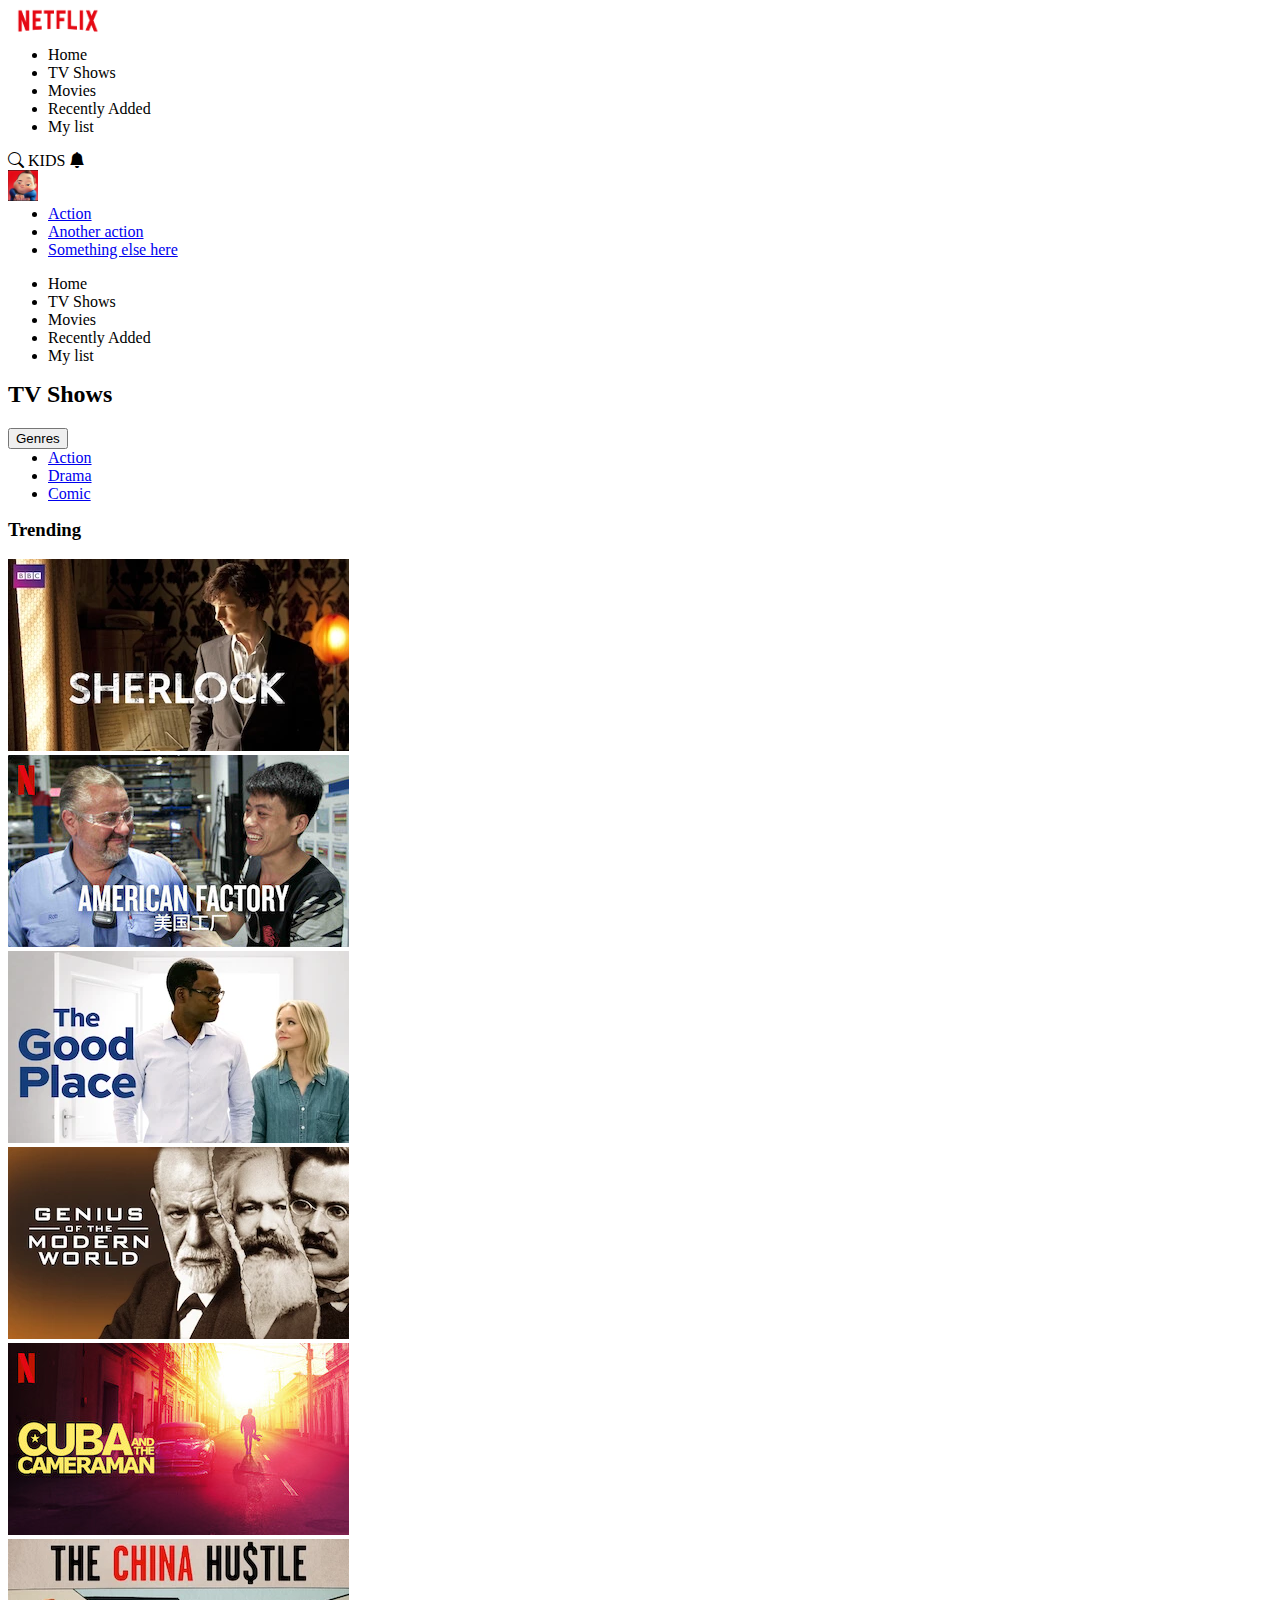
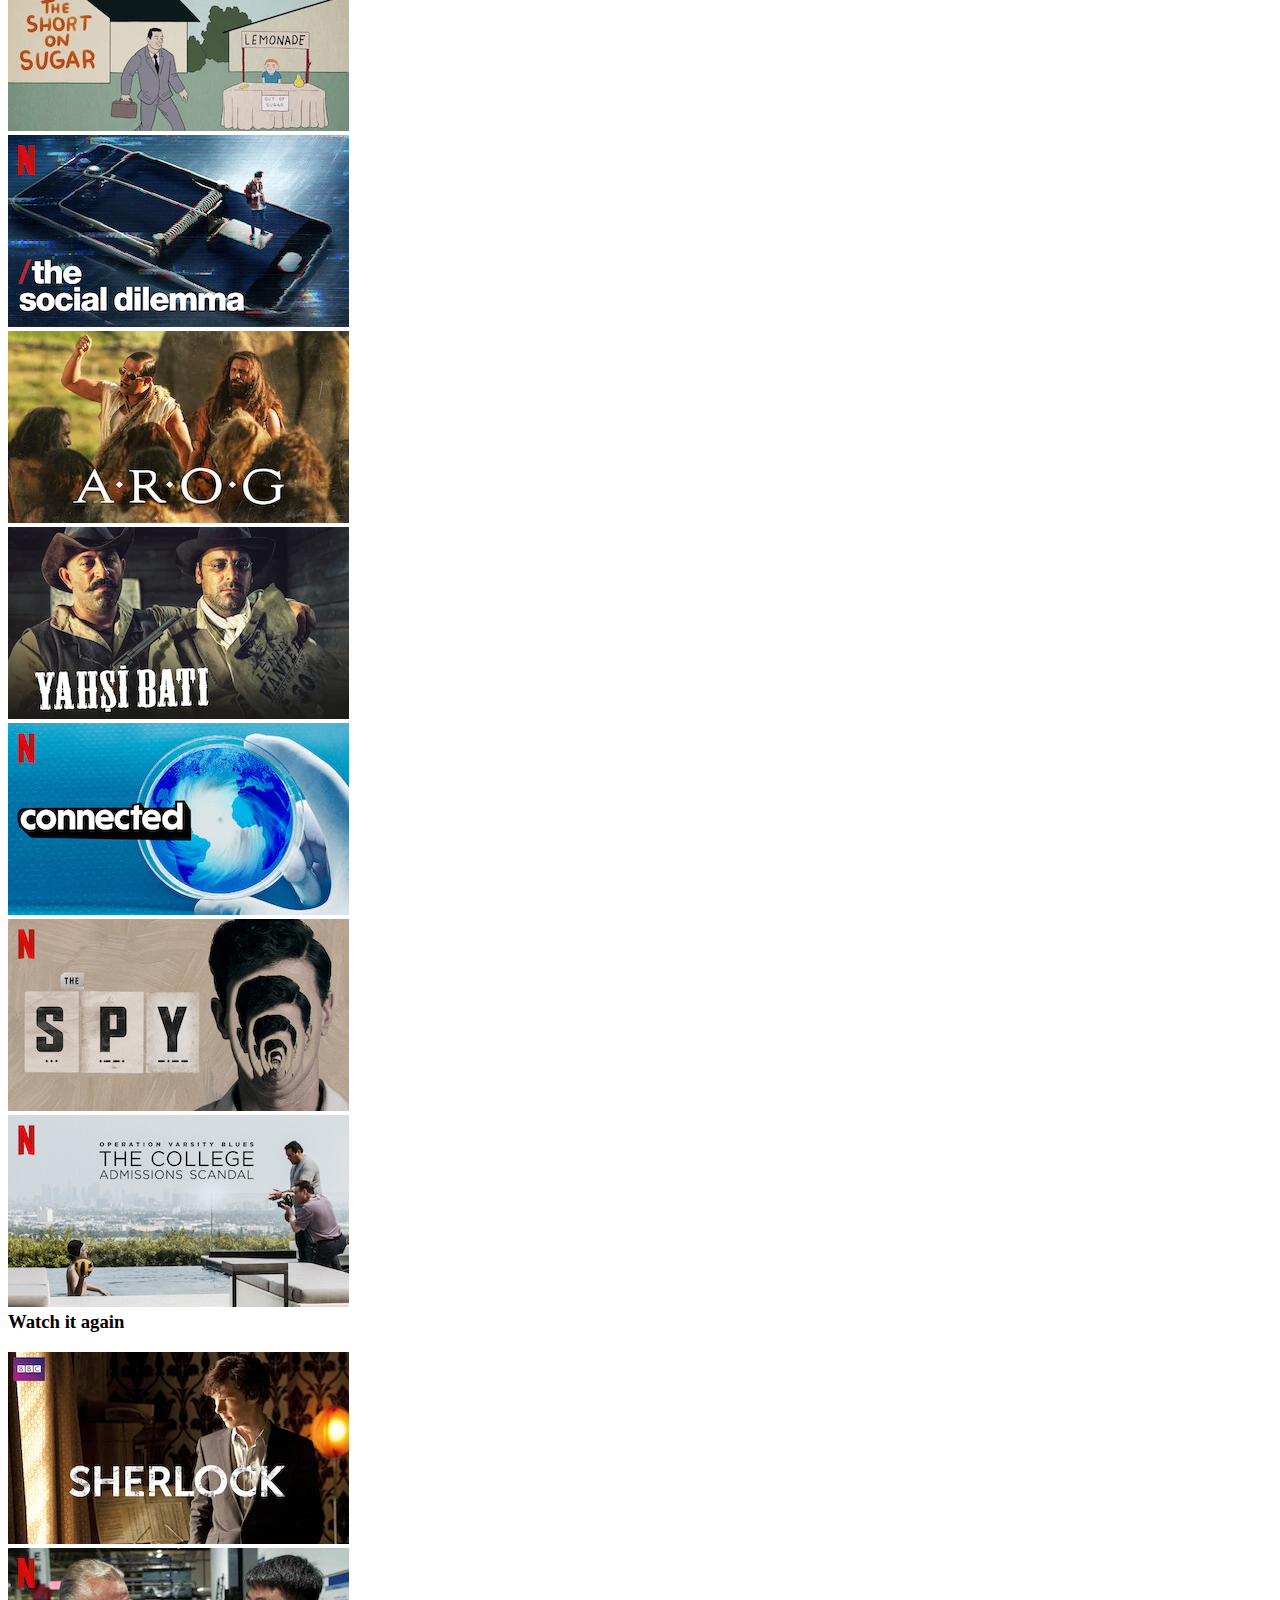
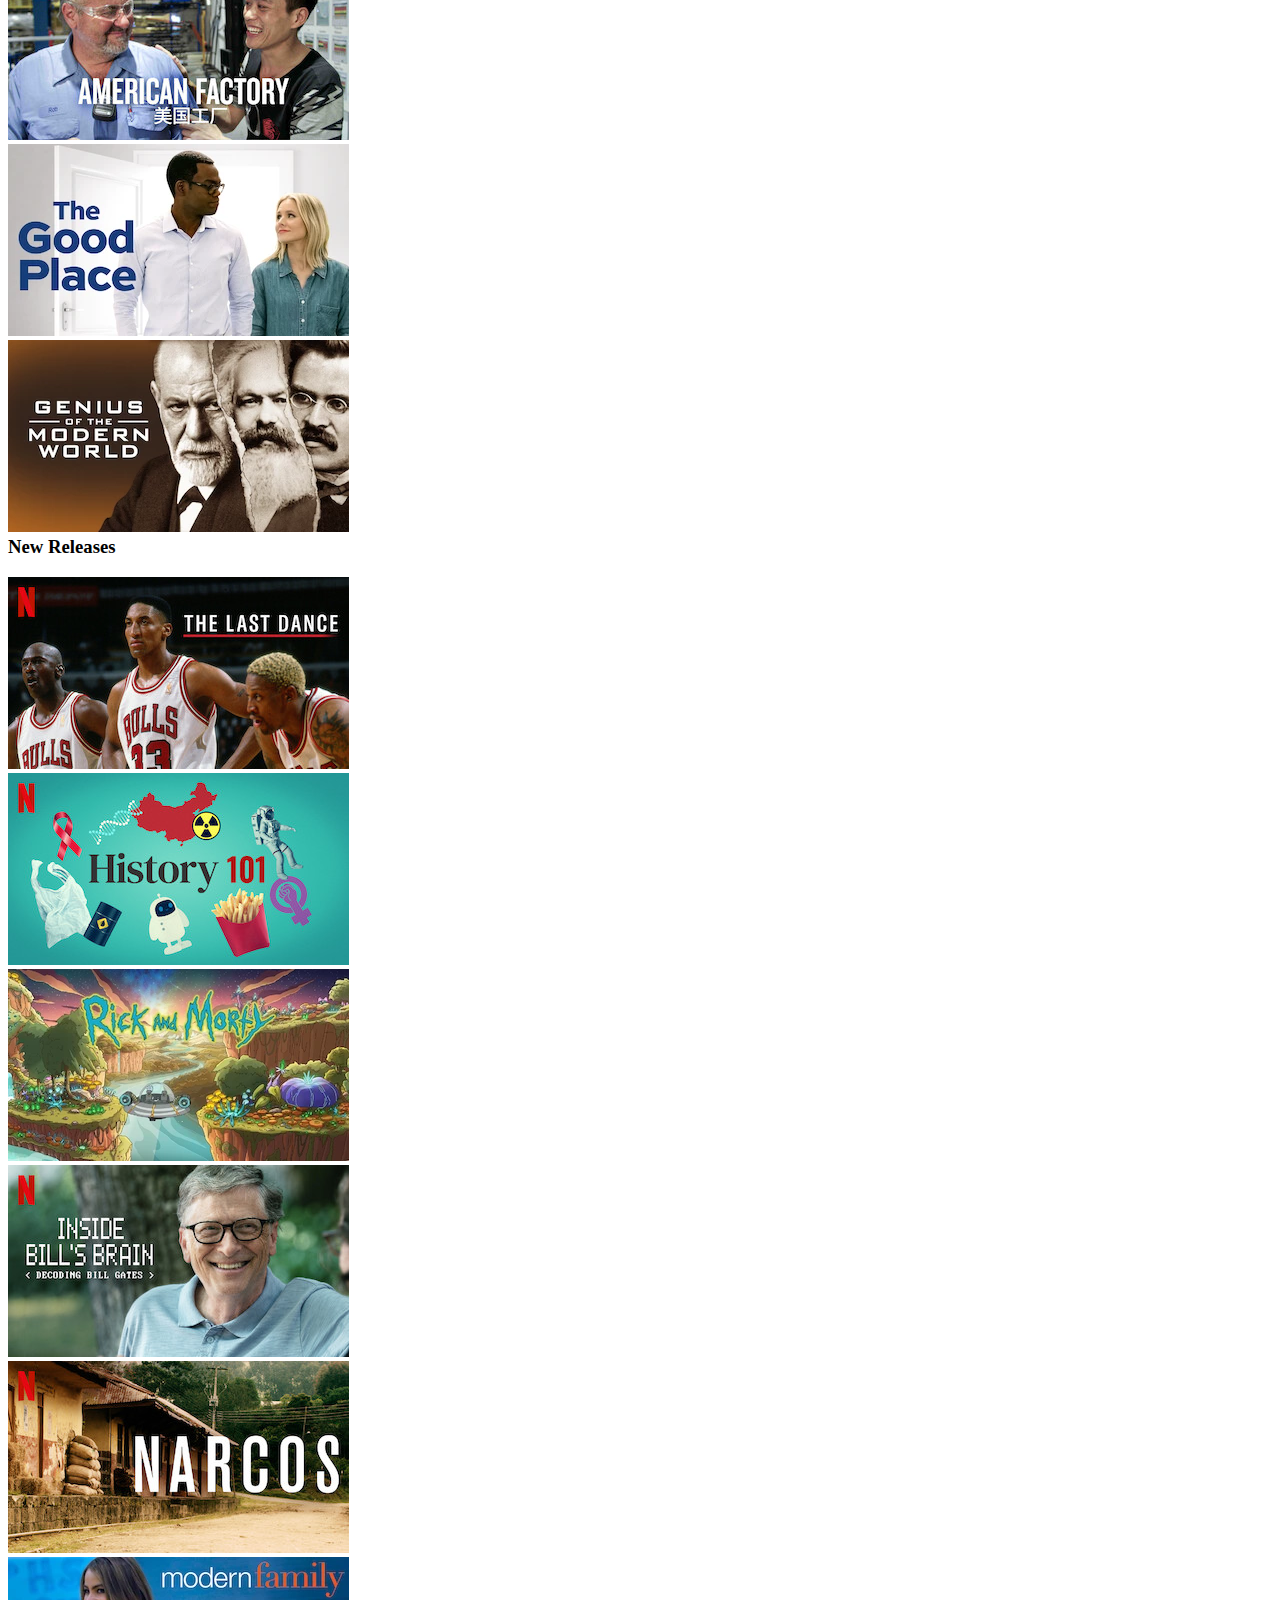
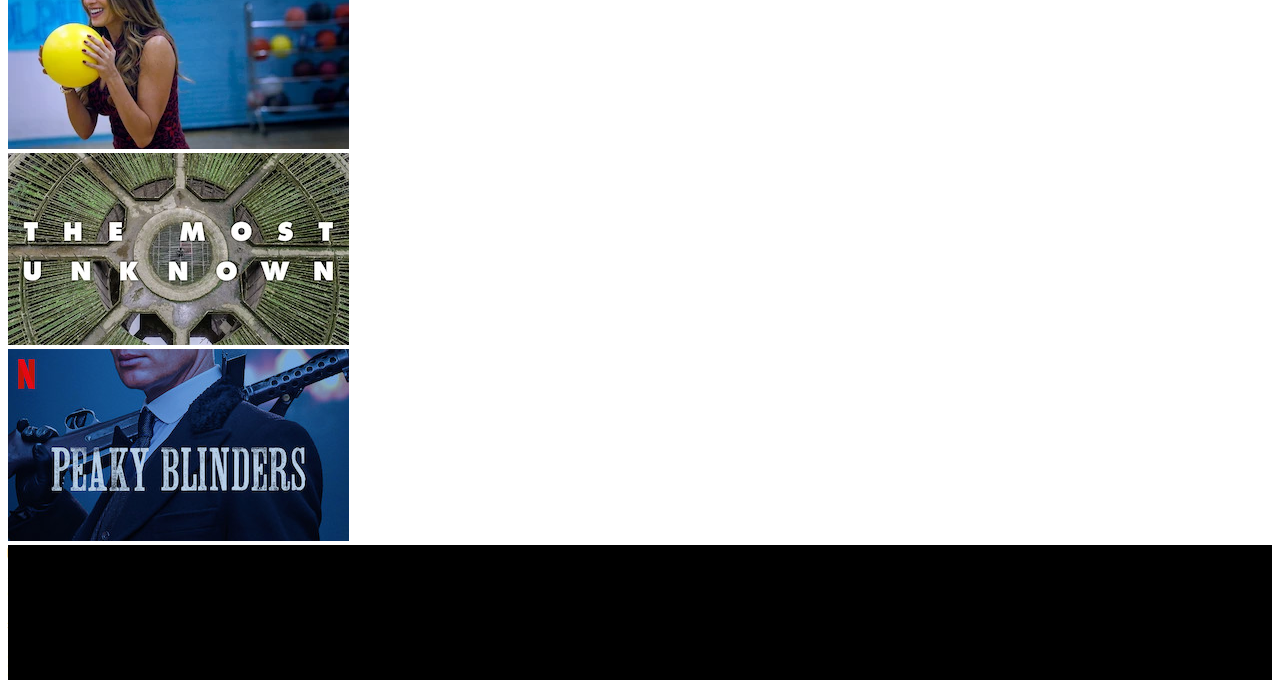
<file: index.html>
<!DOCTYPE html>
<html lang="en">
  <head>
    <meta charset="UTF-8" />
    <meta name="viewport" content="width=device-width, initial-scale=1.0" />
    <title>Document</title>
    <link
      rel="stylesheet"
      href="https://cdn.jsdelivr.net/npm/bootstrap-icons@1.11.1/font/bootstrap-icons.css"
    />
    <link
      href="https://cdn.jsdelivr.net/npm/bootstrap@5.3.2/dist/css/bootstrap.min.css"
      rel="stylesheet"
      integrity="sha384-T3c6CoIi6uLrA9TneNEoa7RxnatzjcDSCmG1MXxSR1GAsXEV/Dwwykc2MPK8M2HN"
      crossorigin="anonymous"
    />
    <link rel="stylesheet" href="./assets/css/style.css" />
  </head>

  <body class="text-bg-dark">
    <nav
      id="navigation-bar"
      class="d-flex flex-direction-row justify-content-between align-items-center"
    >
      <div class="container-fluid d-flex">
        <div class="d-flex align-items-center">
          <img src="./assets/netflix_logo.png" alt="Netflix logo" />
          <ul
            class="mb-0 ps-0 d-none d-md-flex flex-direction-row justify-content-between"
          >
            <li class="d-flex">Home</li>
            <li class="d-flex">TV Shows</li>
            <li class="d-flex">Movies</li>
            <li class="d-flex">Recently Added</li>
            <li class="d-flex">My list</li>
          </ul>
        </div>
        <div class="d-flex flex-row align-items-center">
          <i class="bi bi-search"></i>
          <span>KIDS</span>
          <i class="bi bi-bell-fill"></i>

          <div class="dropdown">
            <div
              class="btn btn-dark dropdown-toggle"
              type="button"
              data-bs-toggle="dropdown"
              aria-expanded="false"
            >
              <img src="./assets/avatar.png" alt="avatar logo" />
            </div>
            <ul class="dropdown-menu">
              <li><a class="dropdown-item" href="#">Action</a></li>
              <li><a class="dropdown-item" href="#">Another action</a></li>
              <li><a class="dropdown-item" href="#">Something else here</a></li>
            </ul>
          </div>
        </div>
      </div>
    </nav>
    <nav>
      <ul
        class="mb-0 ps-0 d-flex d-md-none flex-direction-row justify-content-start gap-3 ms-3 flex-wrap mb-5"
      >
        <li class="d-flex">Home</li>
        <li class="d-flex">TV Shows</li>
        <li class="d-flex">Movies</li>
        <li class="d-flex">Recently Added</li>
        <li class="d-flex">My list</li>
      </ul>
    </nav>
    <div class="d-flex justify-content-start align-items-center gap-3 p-3">
      <h2>TV Shows</h2>
      <div class="dropdown">
        <button
          class="btn btn-dark dropdown-toggle border border-secondary rounded-0 d-flex align-items-center gap-4"
          type="button"
          data-bs-toggle="dropdown"
          aria-expanded="false"
        >
          Genres
        </button>
        <ul class="dropdown-menu bg-dark border border-secondary">
          <li><a class="dropdown-item text-bg-dark" href="#">Action</a></li>
          <li>
            <a class="dropdown-item text-bg-dark" href="#">Drama</a>
          </li>
          <li>
            <a class="dropdown-item text-bg-dark" href="#">Comic</a>
          </li>
        </ul>
      </div>
    </div>
    <div class="container">
      <h3 class="mt-4">Trending</h3>
      <div class="row">
        <div class="col-6 col-md-4 col-xl-3 col-xxl-2 mt-4 gx-1">
          <img class="w-100" src="./assets/media/media0.webp" alt="" />
        </div>
        <div class="col-6 col-md-4 col-xl-3 col-xxl-2 mt-4 gx-1">
          <img class="w-100" src="./assets/media/media1.jpg" alt="" />
        </div>
        <div class="col-6 col-md-4 col-xl-3 col-xxl-2 mt-4 gx-1">
          <img class="w-100" src="./assets/media/media2.webp" alt="" />
        </div>
        <div class="col-6 col-md-4 col-xl-3 col-xxl-2 mt-4 gx-1">
          <img class="w-100" src="./assets/media/media3.webp" alt="" />
        </div>
        <div
          class="col-6 col-md-4 col-xl-3 col-xxl-2 mt-4 gx-1 d-none d-md-flex"
        >
          <img class="w-100" src="./assets/media/media4.jpg" alt="" />
        </div>
        <div
          class="col-6 col-md-4 col-xl-3 col-xxl-2 mt-4 gx-1 d-none d-md-flex"
        >
          <img class="w-100" src="./assets/media/media5.webp" alt="" />
        </div>
        <div
          class="col-6 col-md-4 col-xl-3 col-xxl-2 mt-4 gx-1 d-none d-xl-flex"
        >
          <img class="w-100" src="./assets/media/media6.jpg" alt="" />
        </div>
        <div
          class="col-6 col-md-4 col-xl-3 col-xxl-2 mt-4 gx-1 d-none d-xl-flex"
        >
          <img class="w-100" src="./assets/media/media7.webp" alt="" />
        </div>
        <div
          class="col-6 col-md-4 col-xl-3 col-xxl-2 mt-4 gx-1 d-none d-xxl-flex"
        >
          <img class="w-100" src="./assets/media/media8.webp" alt="" />
        </div>
        <div
          class="col-6 col-md-4 col-xl-3 col-xxl-2 mt-4 gx-1 d-none d-xxl-flex"
        >
          <img class="w-100" src="./assets/media/media9.jpg" alt="" />
        </div>
        <div
          class="col-6 col-md-4 col-xl-3 col-xxl-2 mt-4 gx-1 d-none d-xxl-flex"
        >
          <img class="w-100" src="./assets/media/media10.jpg" alt="" />
        </div>
        <div
          class="col-6 col-md-4 col-xl-3 col-xxl-2 mt-4 gx-1 d-none d-xxl-flex"
        >
          <img class="w-100" src="./assets/media/media11.jpg" alt="" />
        </div>
      </div>
      <h3 class="mt-4">Watch it again</h3>
      <div class="row">
        <div class="col-6 col-md-4 col-xl-3 col-xxl-2 mt-4 gx-1">
          <img class="w-100" src="./assets/media/media0.webp" alt="" />
        </div>
        <div class="col-6 col-md-4 col-xl-3 col-xxl-2 mt-4 gx-1">
          <img class="w-100" src="./assets/media/media1.jpg" alt="" />
        </div>
        <div class="col-6 col-md-4 col-xl-3 col-xxl-2 mt-4 gx-1">
          <img class="w-100" src="./assets/media/media2.webp" alt="" />
        </div>
        <div class="col-6 col-md-4 col-xl-3 col-xxl-2 mt-4 gx-1">
          <img class="w-100" src="./assets/media/media3.webp" alt="" />
        </div>
      </div>
      <h3 class="mt-4">New Releases</h3>
      <div class="row">
        <div class="col-6 col-md-4 col-xl-3 col-xxl-2 mt-4 gx-1">
          <img class="w-100" src="./assets/media/media32.jpg" alt="" />
        </div>
        <div class="col-6 col-md-4 col-xl-3 col-xxl-2 mt-4 gx-1">
          <img class="w-100" src="./assets/media/media27.jpg" alt="" />
        </div>
        <div class="col-6 col-md-4 col-xl-3 col-xxl-2 mt-4 gx-1">
          <img class="w-100" src="./assets/media/media16.webp" alt="" />
        </div>
        <div class="col-6 col-md-4 col-xl-3 col-xxl-2 mt-4 gx-1">
          <img class="w-100" src="./assets/media/media20.jpg" alt="" />
        </div>
        <div
          class="col-6 col-md-4 col-xl-3 col-xxl-2 mt-4 gx-1 d-none d-md-flex"
        >
          <img class="w-100" src="./assets/media/media13.jpg" alt="" />
        </div>
        <div
          class="col-6 col-md-4 col-xl-3 col-xxl-2 mt-4 gx-1 d-none d-md-flex"
        >
          <img class="w-100" src="./assets/media/media25.webp" alt="" />
        </div>
        <div
          class="col-6 col-md-4 col-xl-3 col-xxl-2 mt-4 gx-1 d-none d-xl-flex"
        >
          <img class="w-100" src="./assets/media/media31.webp" alt="" />
        </div>
        <div
          class="col-6 col-md-4 col-xl-3 col-xxl-2 mt-4 gx-1 d-none d-xl-flex"
        >
          <img class="w-100" src="./assets/media/media28.jpg" alt="" />
        </div>
      </div>
    </div>
    <footer class="bg-black p-5 mt-5">
      <div id="all-footer" class="text-secondary mx-auto">
        <i class="p-2 bi bi-instagram"></i>
        <i class="p-2 bi bi-facebook"></i>
        <i class="p-2 bi bi-twitter-x"></i>
        <div class="row">
          <div class="col-3">
            <div class="p-2">Audio and subtitles</div>
          </div>
          <div class="col-3"><div class="p-2">Audio description</div></div>
          <div class="col-3"><div class="p-2">Help center</div></div>
          <div class="col-3"><div class="p-2">Gift cards</div></div>
          <div class="col-3"><div class="p-2">Media center</div></div>
          <div class="col-3">
            <div class="p-2">Investor relations</div>
          </div>
          <div class="col-3"><div class="p-2">Jobs</div></div>
          <div class="col-3"><div class="p-2">Terms of use</div></div>
          <div class="col-3"><div class="p-2">Privacy</div></div>
          <div class="col-3"><div class="p-2">Legal notices</div></div>
          <div class="col-3">
            <div class="p-2">Cookie preferences</div>
          </div>
          <div class="col-3">
            <div class="p-2">Corporate information</div>
          </div>
          <div class="col-3"><div class="p-2">Contact us</div></div>
        </div>
      </div>
    </footer>
    <script
      src="https://cdn.jsdelivr.net/npm/bootstrap@5.3.2/dist/js/bootstrap.bundle.min.js"
      integrity="sha384-C6RzsynM9kWDrMNeT87bh95OGNyZPhcTNXj1NW7RuBCsyN/o0jlpcV8Qyq46cDfL"
      crossorigin="anonymous"
    ></script>
  </body>
</html>
</file>
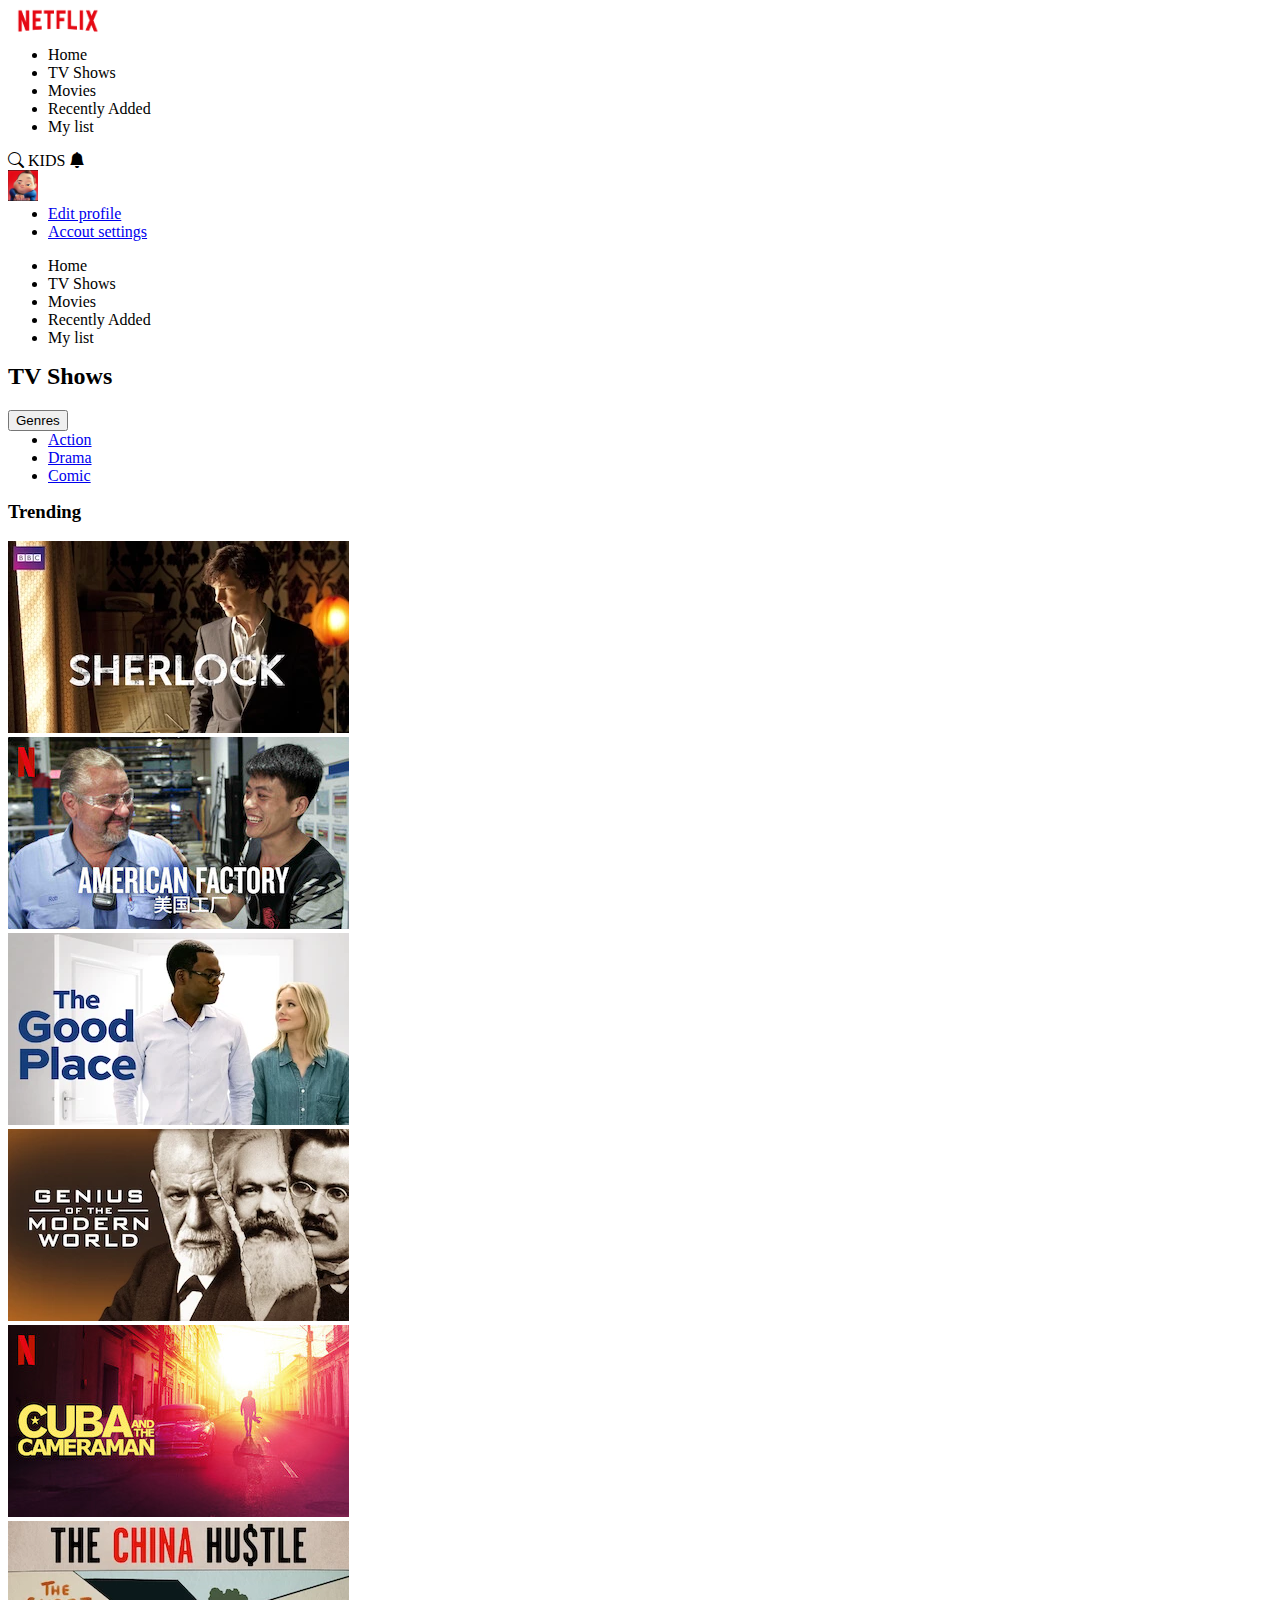
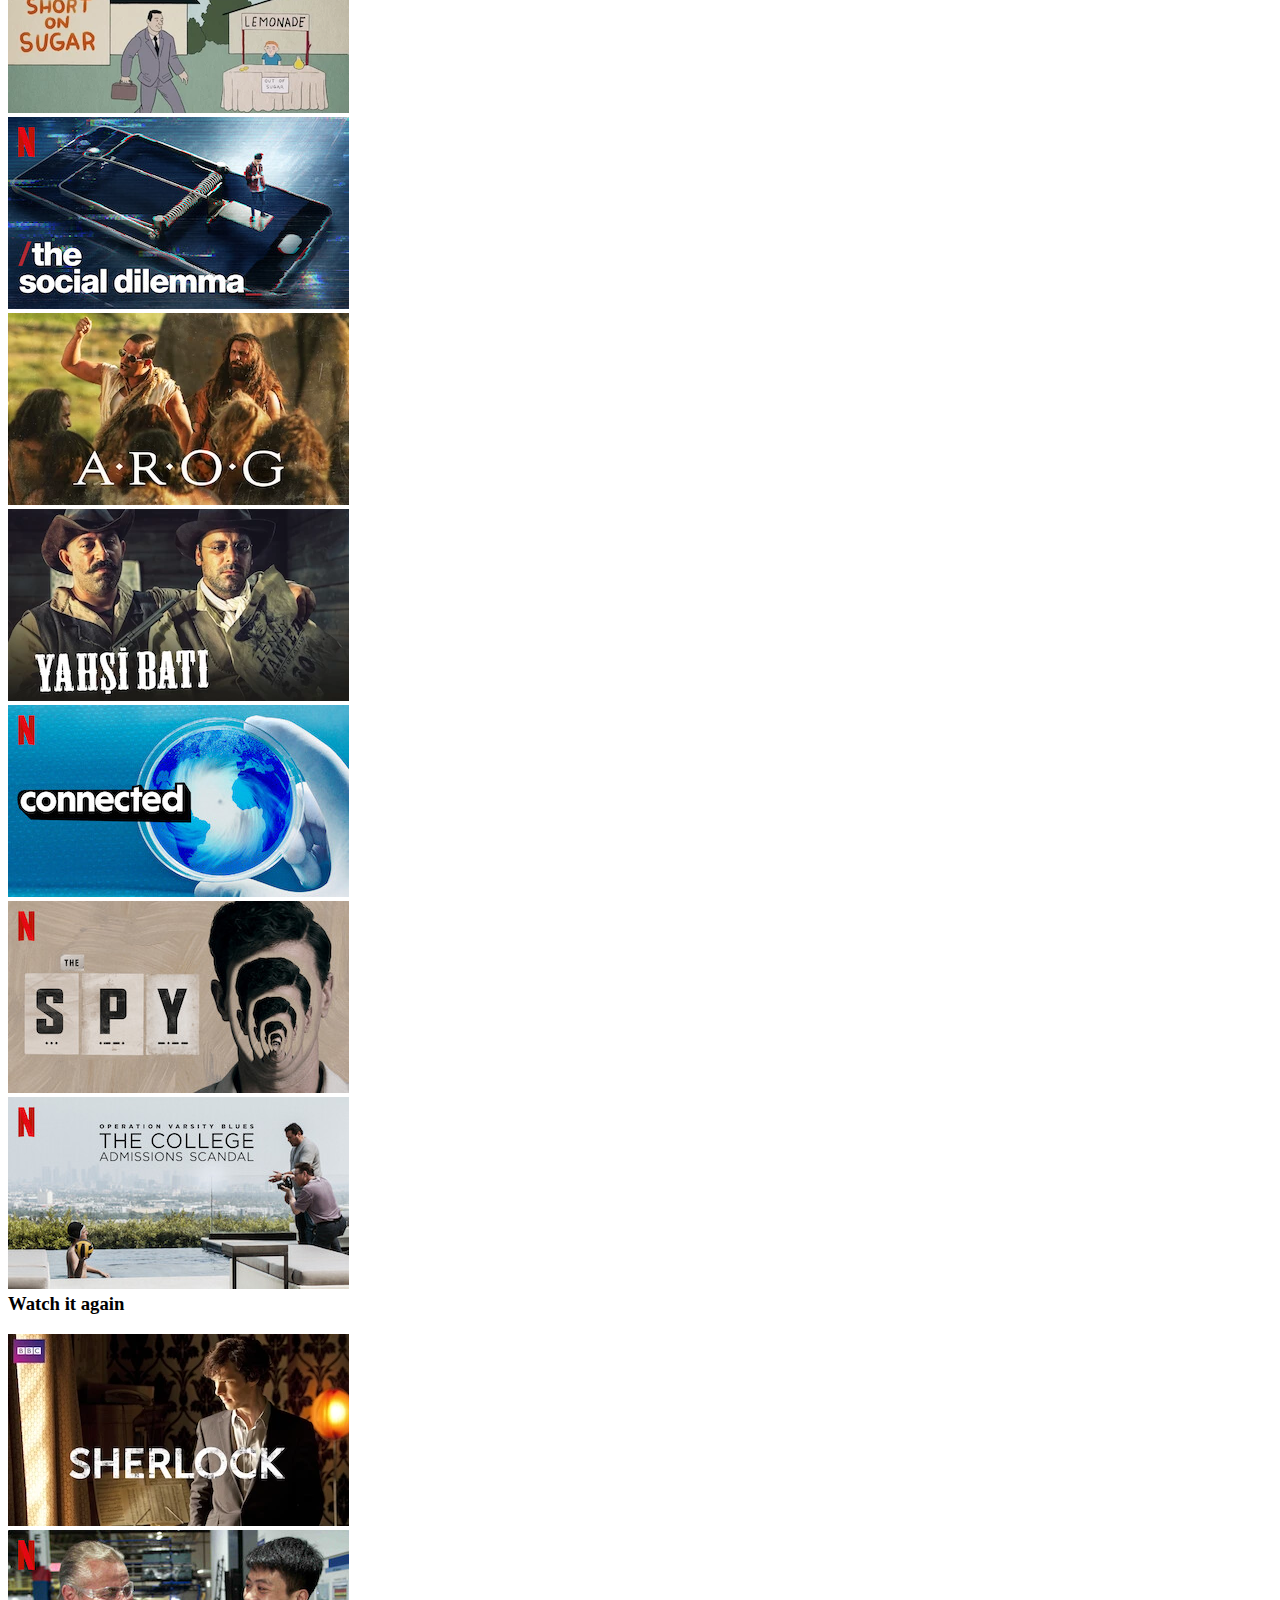
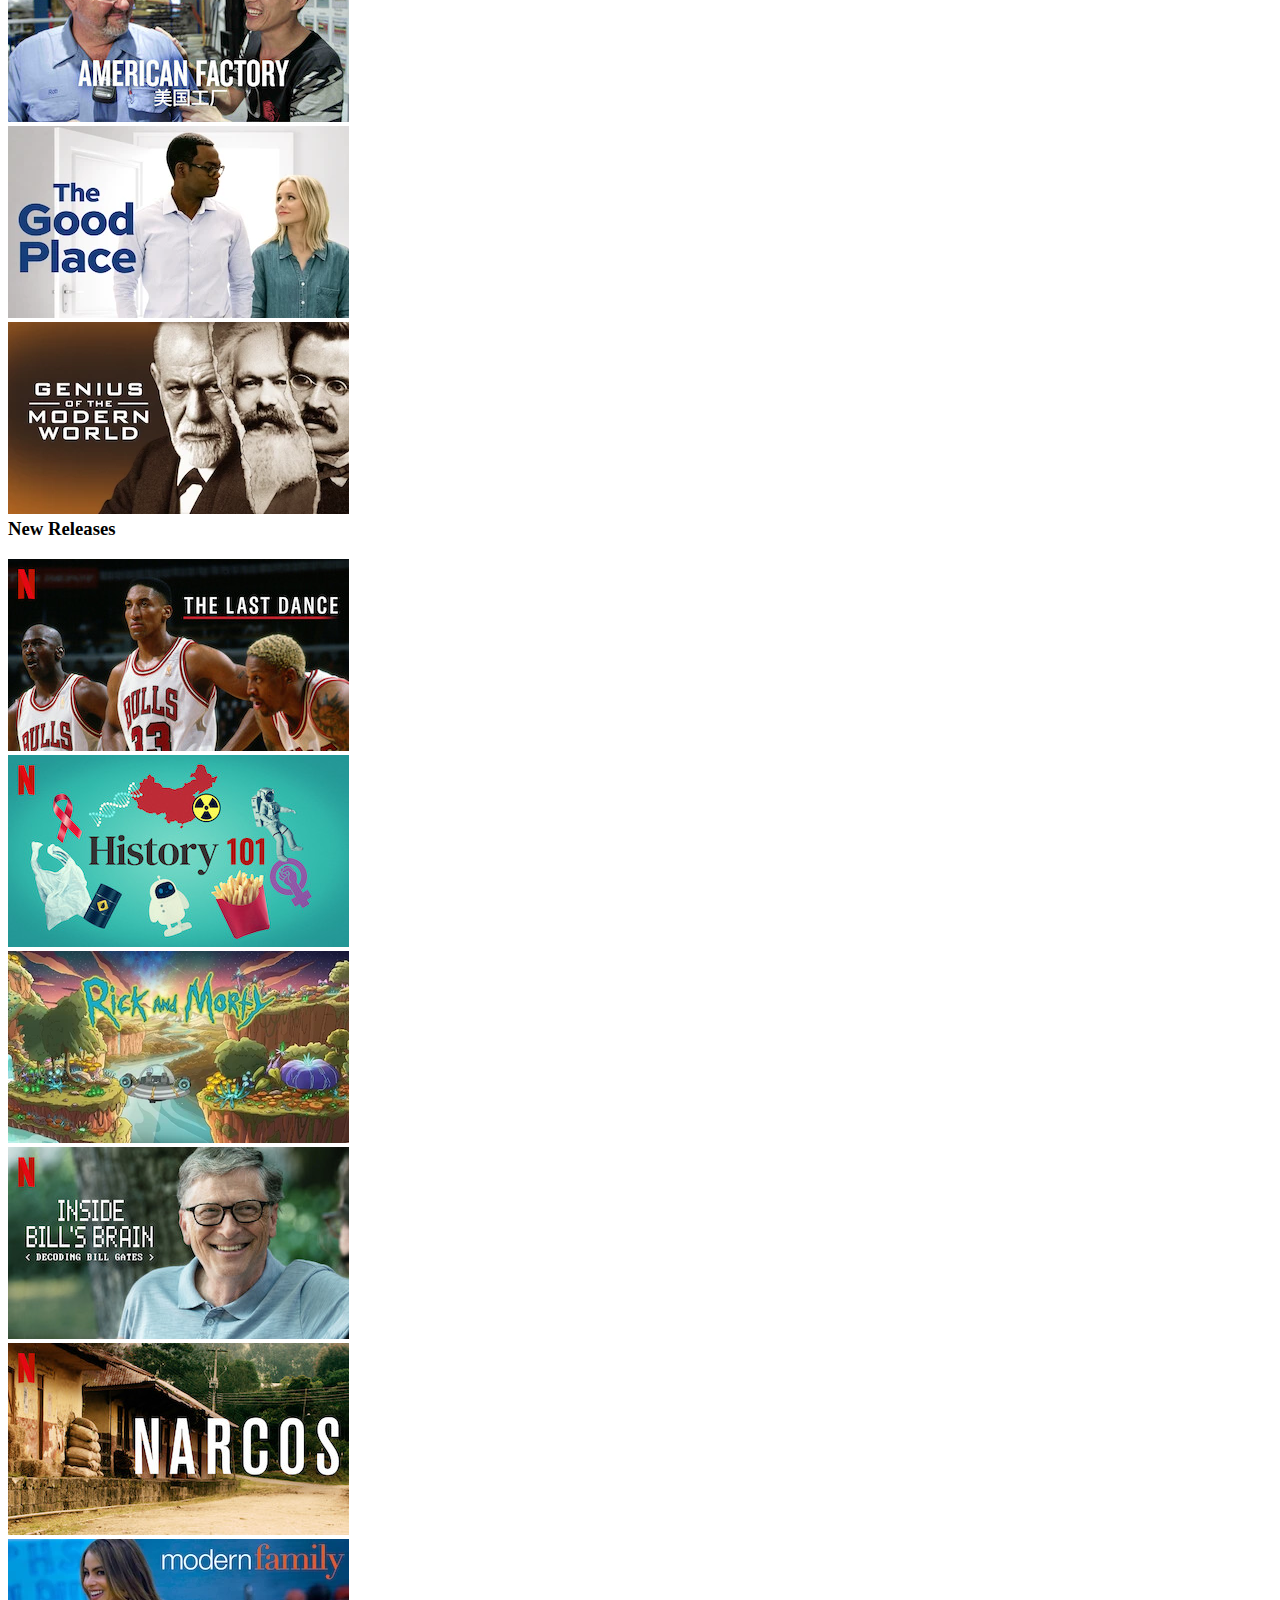
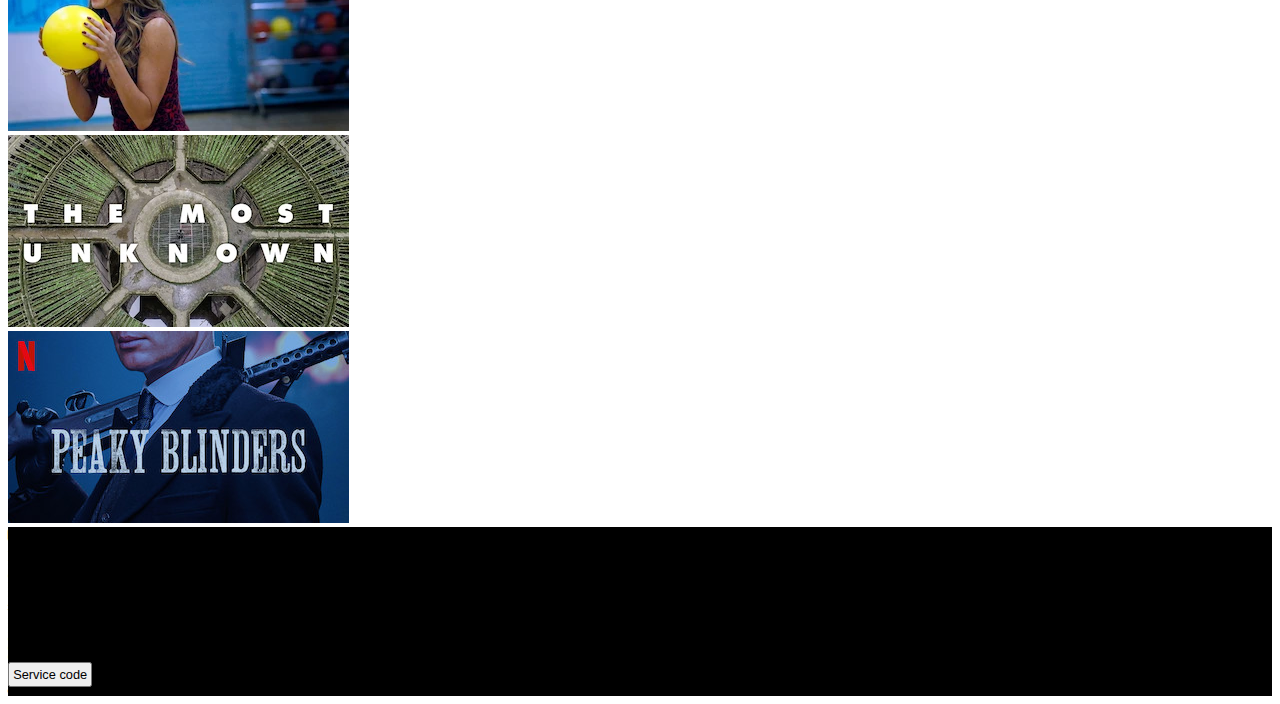
<file: main-page.html>
<!DOCTYPE html>
<html lang="en">
  <head>
    <meta charset="UTF-8" />
    <meta name="viewport" content="width=device-width, initial-scale=1.0" />
    <title>Document</title>
    <link
      rel="stylesheet"
      href="https://cdn.jsdelivr.net/npm/bootstrap-icons@1.11.1/font/bootstrap-icons.css"
    />
    <link
      href="https://cdn.jsdelivr.net/npm/bootstrap@5.3.2/dist/css/bootstrap.min.css"
      rel="stylesheet"
      integrity="sha384-T3c6CoIi6uLrA9TneNEoa7RxnatzjcDSCmG1MXxSR1GAsXEV/Dwwykc2MPK8M2HN"
      crossorigin="anonymous"
    />
    <link rel="stylesheet" href="./assets/css/style.css" />
  </head>

  <body class="text-bg-dark">
    <nav
      id="navigation-bar"
      class="pt-2 d-flex flex-direction-row justify-content-between align-items-center"
    >
      <div class="container-fluid d-flex">
        <div class="d-flex align-items-center">
          <img src="./assets/netflix_logo.png" alt="Netflix logo" />
          <ul
            class="mb-0 ps-0 d-none d-md-flex flex-direction-row justify-content-between gap-4"
          >
            <li class="d-flex">Home</li>
            <li class="d-flex">TV Shows</li>
            <li class="d-flex">Movies</li>
            <li class="d-flex">Recently Added</li>
            <li class="d-flex">My list</li>
          </ul>
        </div>
        <div class="d-flex flex-row align-items-center">
          <i class="bi bi-search"></i>
          <span>KIDS</span>
          <i class="bi bi-bell-fill"></i>

          <div class="dropdown rounded-0 d-flex align-items-center">
            <div
              class="btn btn-dark dropdown-toggle"
              type="button"
              data-bs-toggle="dropdown"
              aria-expanded="false"
            >
              <img src="./assets/avatar.png" alt="avatar logo" />
            </div>
            <ul class="dropdown-menu bg-dark border border-secondary">
              <li>
                <a class="dropdown-item text-bg-dark" href="./profile-page.html"
                  >Edit profile</a
                >
              </li>
              <li>
                <a class="dropdown-item text-bg-dark" href="#"
                  >Accout settings</a
                >
              </li>
            </ul>
          </div>
        </div>
      </div>
    </nav>
    <nav>
      <ul
        class="mb-0 ps-0 d-flex d-md-none flex-direction-row justify-content-start gap-3 ms-3 flex-wrap mb-5"
      >
        <li class="d-flex">Home</li>
        <li class="d-flex">TV Shows</li>
        <li class="d-flex">Movies</li>
        <li class="d-flex">Recently Added</li>
        <li class="d-flex">My list</li>
      </ul>
    </nav>
    <div class="d-flex justify-content-start align-items-center gap-3 p-3">
      <h2>TV Shows</h2>
      <div class="dropdown">
        <button
          class="btn btn-dark dropdown-toggle border border-secondary rounded-0 d-flex align-items-center gap-4"
          type="button"
          data-bs-toggle="dropdown"
          aria-expanded="false"
        >
          Genres
        </button>
        <ul class="dropdown-menu bg-dark border border-secondary">
          <li><a class="dropdown-item text-bg-dark" href="#">Action</a></li>
          <li>
            <a class="dropdown-item text-bg-dark" href="#">Drama</a>
          </li>
          <li>
            <a class="dropdown-item text-bg-dark" href="#">Comic</a>
          </li>
        </ul>
      </div>
    </div>
    <div class="container">
      <h3 class="mt-4">Trending</h3>
      <div class="row">
        <div class="col-6 col-md-4 col-xl-3 col-xxl-2 mt-4 gx-1">
          <img class="w-100" src="./assets/media/media0.webp" alt="" />
        </div>
        <div class="col-6 col-md-4 col-xl-3 col-xxl-2 mt-4 gx-1">
          <img class="w-100" src="./assets/media/media1.jpg" alt="" />
        </div>
        <div class="col-6 col-md-4 col-xl-3 col-xxl-2 mt-4 gx-1">
          <img class="w-100" src="./assets/media/media2.webp" alt="" />
        </div>
        <div class="col-6 col-md-4 col-xl-3 col-xxl-2 mt-4 gx-1">
          <img class="w-100" src="./assets/media/media3.webp" alt="" />
        </div>
        <div
          class="col-6 col-md-4 col-xl-3 col-xxl-2 mt-4 gx-1 d-none d-md-flex"
        >
          <img class="w-100" src="./assets/media/media4.jpg" alt="" />
        </div>
        <div
          class="col-6 col-md-4 col-xl-3 col-xxl-2 mt-4 gx-1 d-none d-md-flex"
        >
          <img class="w-100" src="./assets/media/media5.webp" alt="" />
        </div>
        <div
          class="col-6 col-md-4 col-xl-3 col-xxl-2 mt-4 gx-1 d-none d-xl-flex"
        >
          <img class="w-100" src="./assets/media/media6.jpg" alt="" />
        </div>
        <div
          class="col-6 col-md-4 col-xl-3 col-xxl-2 mt-4 gx-1 d-none d-xl-flex"
        >
          <img class="w-100" src="./assets/media/media7.webp" alt="" />
        </div>
        <div
          class="col-6 col-md-4 col-xl-3 col-xxl-2 mt-4 gx-1 d-none d-xxl-flex"
        >
          <img class="w-100" src="./assets/media/media8.webp" alt="" />
        </div>
        <div
          class="col-6 col-md-4 col-xl-3 col-xxl-2 mt-4 gx-1 d-none d-xxl-flex"
        >
          <img class="w-100" src="./assets/media/media9.jpg" alt="" />
        </div>
        <div
          class="col-6 col-md-4 col-xl-3 col-xxl-2 mt-4 gx-1 d-none d-xxl-flex"
        >
          <img class="w-100" src="./assets/media/media10.jpg" alt="" />
        </div>
        <div
          class="col-6 col-md-4 col-xl-3 col-xxl-2 mt-4 gx-1 d-none d-xxl-flex"
        >
          <img class="w-100" src="./assets/media/media11.jpg" alt="" />
        </div>
      </div>
      <h3 class="mt-4">Watch it again</h3>
      <div class="row">
        <div class="col-6 col-md-4 col-xl-3 col-xxl-2 mt-4 gx-1">
          <img class="w-100" src="./assets/media/media0.webp" alt="" />
        </div>
        <div class="col-6 col-md-4 col-xl-3 col-xxl-2 mt-4 gx-1">
          <img class="w-100" src="./assets/media/media1.jpg" alt="" />
        </div>
        <div class="col-6 col-md-4 col-xl-3 col-xxl-2 mt-4 gx-1">
          <img class="w-100" src="./assets/media/media2.webp" alt="" />
        </div>
        <div class="col-6 col-md-4 col-xl-3 col-xxl-2 mt-4 gx-1">
          <img class="w-100" src="./assets/media/media3.webp" alt="" />
        </div>
      </div>
      <h3 class="mt-4">New Releases</h3>
      <div class="row">
        <div class="col-6 col-md-4 col-xl-3 col-xxl-2 mt-4 gx-1">
          <img class="w-100" src="./assets/media/media32.jpg" alt="" />
        </div>
        <div class="col-6 col-md-4 col-xl-3 col-xxl-2 mt-4 gx-1">
          <img class="w-100" src="./assets/media/media27.jpg" alt="" />
        </div>
        <div class="col-6 col-md-4 col-xl-3 col-xxl-2 mt-4 gx-1">
          <img class="w-100" src="./assets/media/media16.webp" alt="" />
        </div>
        <div class="col-6 col-md-4 col-xl-3 col-xxl-2 mt-4 gx-1">
          <img class="w-100" src="./assets/media/media20.jpg" alt="" />
        </div>
        <div
          class="col-6 col-md-4 col-xl-3 col-xxl-2 mt-4 gx-1 d-none d-md-flex"
        >
          <img class="w-100" src="./assets/media/media13.jpg" alt="" />
        </div>
        <div
          class="col-6 col-md-4 col-xl-3 col-xxl-2 mt-4 gx-1 d-none d-md-flex"
        >
          <img class="w-100" src="./assets/media/media25.webp" alt="" />
        </div>
        <div
          class="col-6 col-md-4 col-xl-3 col-xxl-2 mt-4 gx-1 d-none d-xl-flex"
        >
          <img class="w-100" src="./assets/media/media31.webp" alt="" />
        </div>
        <div
          class="col-6 col-md-4 col-xl-3 col-xxl-2 mt-4 gx-1 d-none d-xl-flex"
        >
          <img class="w-100" src="./assets/media/media28.jpg" alt="" />
        </div>
      </div>
    </div>
    <footer class="bg-black p-5 mt-5">
      <div id="all-footer" class="text-secondary mx-auto">
        <i class="p-2 bi bi-instagram"></i>
        <i class="p-2 bi bi-facebook"></i>
        <i class="p-2 bi bi-twitter-x"></i>
        <i class="p-2 bi bi-youtube"></i>
        <div class="row">
          <div class="col-3">
            <div class="p-2">Audio and subtitles</div>
          </div>
          <div class="col-3"><div class="p-2">Audio description</div></div>
          <div class="col-3"><div class="p-2">Help center</div></div>
          <div class="col-3"><div class="p-2">Gift cards</div></div>
          <div class="col-3"><div class="p-2">Media center</div></div>
          <div class="col-3">
            <div class="p-2">Investor relations</div>
          </div>
          <div class="col-3"><div class="p-2">Jobs</div></div>
          <div class="col-3"><div class="p-2">Terms of use</div></div>
          <div class="col-3"><div class="p-2">Privacy</div></div>
          <div class="col-3"><div class="p-2">Legal notices</div></div>
          <div class="col-3">
            <div class="p-2">Cookie preferences</div>
          </div>
          <div class="col-3">
            <div class="p-2">Corporate information</div>
          </div>
          <div class="col-3"><div class="p-2">Contact us</div></div>
        </div>
        <div class="p-2">
          <button
            type="button"
            class="btn text-secondary px-3 border border-secondary rounded-0 mt-2 fw-light"
          >
            Service code
          </button>
          <p class="mt-2">
            <i class="bi bi-c-circle"></i>1997-2019 Netflix, inc.
            (i-ugygr7298hdw6)
          </p>
        </div>
      </div>
    </footer>
    <script
      src="https://cdn.jsdelivr.net/npm/bootstrap@5.3.2/dist/js/bootstrap.bundle.min.js"
      integrity="sha384-C6RzsynM9kWDrMNeT87bh95OGNyZPhcTNXj1NW7RuBCsyN/o0jlpcV8Qyq46cDfL"
      crossorigin="anonymous"
    ></script>
  </body>
</html>
</file>
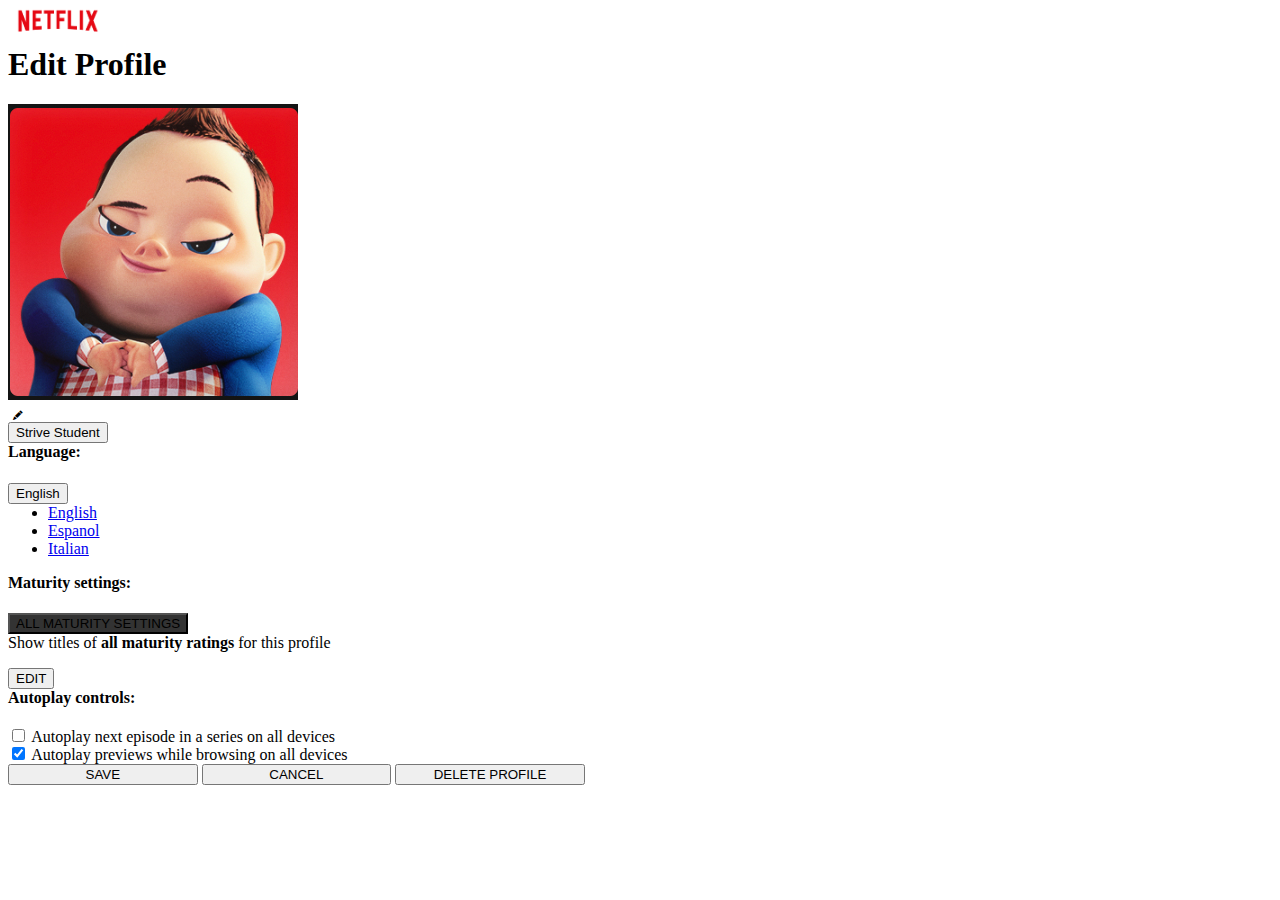
<file: profile-page.html>
<!DOCTYPE html>
<html lang="en">
  <head>
    <meta charset="UTF-8" />
    <meta name="viewport" content="width=device-width, initial-scale=1.0" />
    <title>Document</title>
    <link
      rel="stylesheet"
      href="https://cdn.jsdelivr.net/npm/bootstrap-icons@1.11.1/font/bootstrap-icons.css"
    />
    <link
      href="https://cdn.jsdelivr.net/npm/bootstrap@5.3.2/dist/css/bootstrap.min.css"
      rel="stylesheet"
      integrity="sha384-T3c6CoIi6uLrA9TneNEoa7RxnatzjcDSCmG1MXxSR1GAsXEV/Dwwykc2MPK8M2HN"
      crossorigin="anonymous"
    />
    <link rel="stylesheet" href="./assets/css/style.css" />
  </head>
  <body class="text-bg-dark">
    <header class="p-2 bg-dark">
      <img src="./assets/netflix_logo.png" alt="Netflix logo" />
    </header>
    <div class="w-50 mx-auto border-bottom border-secondary set-width">
      <h1 class="border-bottom border-secondary fw-normal pb-2">
        Edit Profile
      </h1>
      <div class="d-flex flex-row gap-4">
        <div id="avatar_column">
          <div class="position-relative">
            <img class="w-100" src="./assets/avatar.png" alt="avatar img" />
            <span
              class="position-absolute translate-middle bg-dark border border-light rounded-circle"
            >
              <i class="bi bi-pencil-fill"></i>
            </span>
          </div>
        </div>
        <div id="profile-settings-div" class="gap-3">
          <button
            type="button"
            class="w-100 btn btn-secondary rounded-0 text-bg-secondary"
          >
            Strive Student
          </button>
          <div class="mt-5">
            <h4 class="fw-lighter">Language:</h4>
            <div class="dropdown border-bottom border-secondary pb-4">
              <button
                class="btn btn-dark dropdown-toggle border border-secondary rounded-0 d-flex align-items-center gap-4"
                type="button"
                data-bs-toggle="dropdown"
                aria-expanded="false"
              >
                English
              </button>
              <ul class="dropdown-menu bg-dark border border-secondary">
                <li>
                  <a class="dropdown-item text-bg-dark" href="#">English</a>
                </li>
                <li>
                  <a class="dropdown-item text-bg-dark" href="#">Espanol</a>
                </li>
                <li>
                  <a class="dropdown-item text-bg-dark" href="#">Italian</a>
                </li>
              </ul>
            </div>
            <div class="border-bottom border-secondary">
              <h4 class="mt-3 mb-4 fw-lighter">Maturity settings:</h4>
              <button
                id="maturity-settings-st-button"
                type="button"
                class="w-75 btn btn-secondary rounded-0 text-white fw-light fs-6 p-1"
              >
                all maturity settings
              </button>
              <p class="mt-4">
                Show titles of <strong>all maturity ratings</strong> for this
                profile
              </p>
              <button
                type="button"
                class="w-25 btn bg-dark text-secondary fs-6 p-1 border border-secondary rounded-0 mb-4 fw-bold"
              >
                EDIT
              </button>
            </div>
            <div>
              <h4 class="mt-3 mb-4 fw-lighter">Autoplay controls:</h4>
              <div class="form-check d-flex align-items-center">
                <input
                  class="form-check-input bg-dark p-3 me-2 rounded-0 shadow-none border-secondary"
                  type="checkbox"
                  value=""
                  id="flexCheckDefault"
                />
                <label class="form-check-label" for="flexCheckDefault">
                  Autoplay next episode in a series on all devices
                </label>
              </div>
              <div class="form-check d-flex align-items-center mb-4">
                <input
                  class="form-check-input bg-dark p-3 me-2 rounded-0 shadow-none border-secondary"
                  type="checkbox"
                  value=""
                  id="flexCheckChecked"
                  checked
                />
                <label class="form-check-label" for="flexCheckChecked">
                  Autoplay previews while browsing on all devices</label
                >
              </div>
            </div>
          </div>
        </div>
      </div>
    </div>
    <div
      id="save-cancel-settings-div"
      class="w-50 mx-auto d-flex flex-row gap-3 set-width"
    >
      <button
        type="button"
        class="btn bg-white text-black fs-6 p-1 px-4 border border-secondary rounded-0 mt-4 fw-bolder"
      >
        SAVE
      </button>
      <button
        type="button"
        class="btn bg-dark text-secondary fs-6 p-1 px-4 border border-secondary rounded-0 mt-4 fw-light"
      >
        CANCEL
      </button>
      <button
        type="button"
        class="btn bg-dark text-secondary fs-6 p-1 px-4 border border-secondary rounded-0 mt-4 fw-light"
      >
        DELETE PROFILE
      </button>
    </div>

    <script
      src="https://cdn.jsdelivr.net/npm/bootstrap@5.3.2/dist/js/bootstrap.bundle.min.js"
      integrity="sha384-C6RzsynM9kWDrMNeT87bh95OGNyZPhcTNXj1NW7RuBCsyN/o0jlpcV8Qyq46cDfL"
      crossorigin="anonymous"
    ></script>
  </body>
</html>
</file>
<file: assets/css/style.css>
*,
*::before,
*::after {
  box-sizing: border-box;
  margin-top: 0;
}

#navigation-bar {
  width: 100%;
}
#navigation-bar .container-fluid > div:first-of-type {
  flex-grow: 2;
  gap: 1rem;
}
nav:last-of-type {
  width: 100%;
}
#navigation-bar .container-fluid > div:last-of-type {
  gap: 0.5rem;
}
#navigation-bar .container-fluid > div:first-of-type > ul {
  gap: 1rem;
}
#navigation-bar .container-fluid > div > img {
  width: 100px;
}
.bg-black {
  background-color: black !important;
}
.container-fluid .dropdown img {
  width: 30px;
}
footer > div > div {
  font-size: 0.5rem;
}
@media screen and (min-width: 786px) {
  footer > div {
    width: 75%;
  }
}
@media screen and (min-width: 992px) {
  footer > div {
    width: 60%;
  }
}

@media screen and (min-width: 768px) {
  footer > div {
    width: 75%;
  }
}

header img {
  width: 100px;
}
#avatar_column {
  align-self: self-start;
  width: 25%;
}
#avatar_column span {
  font-size: 0.6rem;
  bottom: 0;
  left: 25px;
  padding: 5px;
}
#profile-settings-div {
  width: 65%;
}
#maturity-settings-st-button {
  background-color: #333333;
  text-transform: uppercase;
  font-weight: lighter;
}
#save-cancel-settings-div > button {
  width: 30%;
}

.set-width {
  width: 95% !important;
}

@media screen and (min-width: 768px) {
  .set-width {
    width: 75% !important;
  }
}
#all-footer button {
  font-size: 0.8rem;
  padding: 0.2rem;
}
@media screen and (min-width: 992px) {
  .set-width {
    width: 50% !important;
  }
}
</file>
